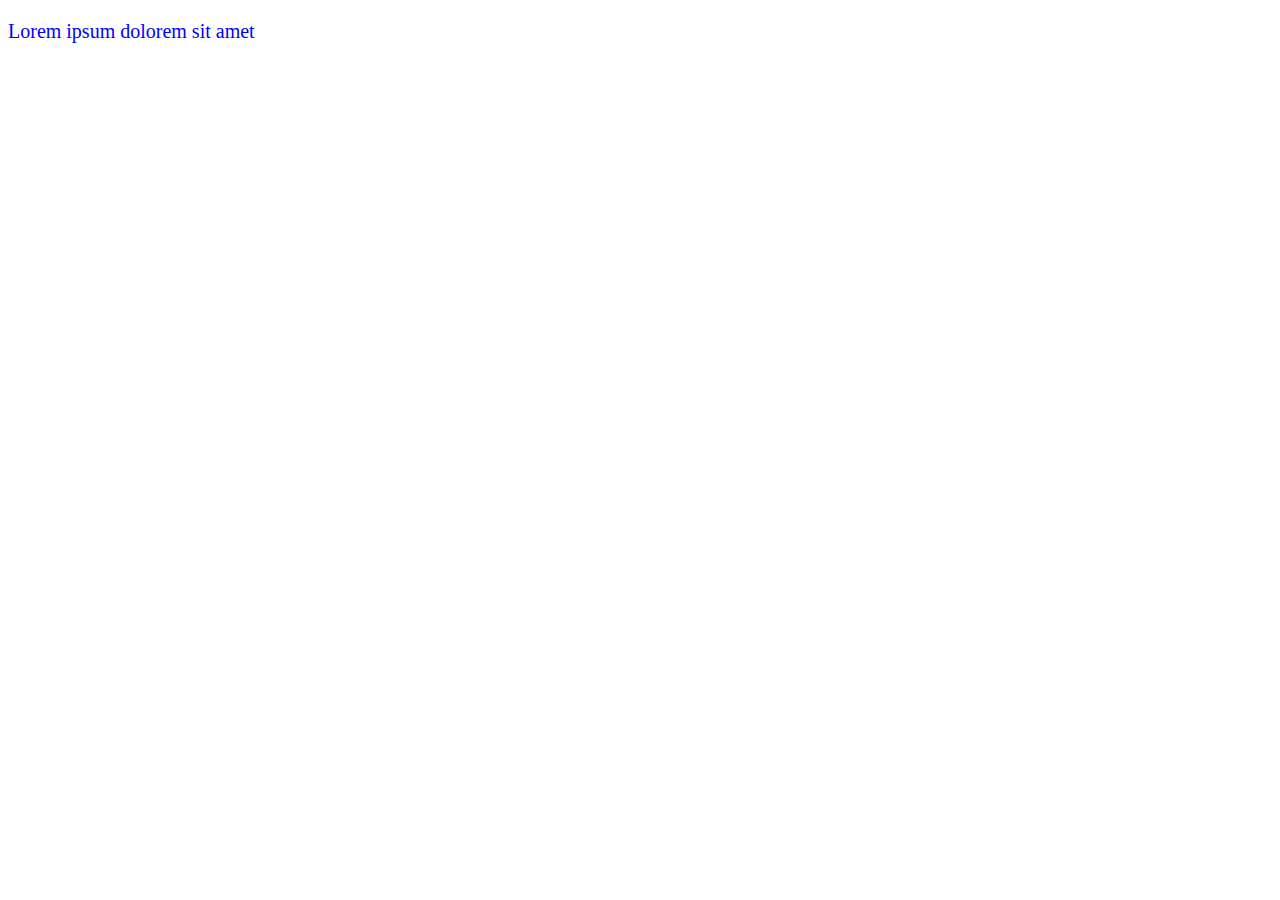
<file: bootstrap-4/Media_queries/index.html>
<!DOCTYPE html>
<html>
<head>
    <title>Media Types</title>
    <link rel="stylesheet" type="text/css" media="screen" href="estilo.css">
    <link rel="stylesheet" type="text/css" media="print"href="estilo-impressao.css">




</head>

<body>

    <p>
        Lorem ipsum dolorem sit amet
    </p>





</body>



</html>
</file>
<file: bootstrap-4/Media_queries/estilo.css>
p{
    font-size: 20px;
    color: blue;
}
</file>
<file: bootstrap-4/Media_queries/estilo-impressao.css>
p{
    font-size: 60px;
    color: red;
}
</file>
